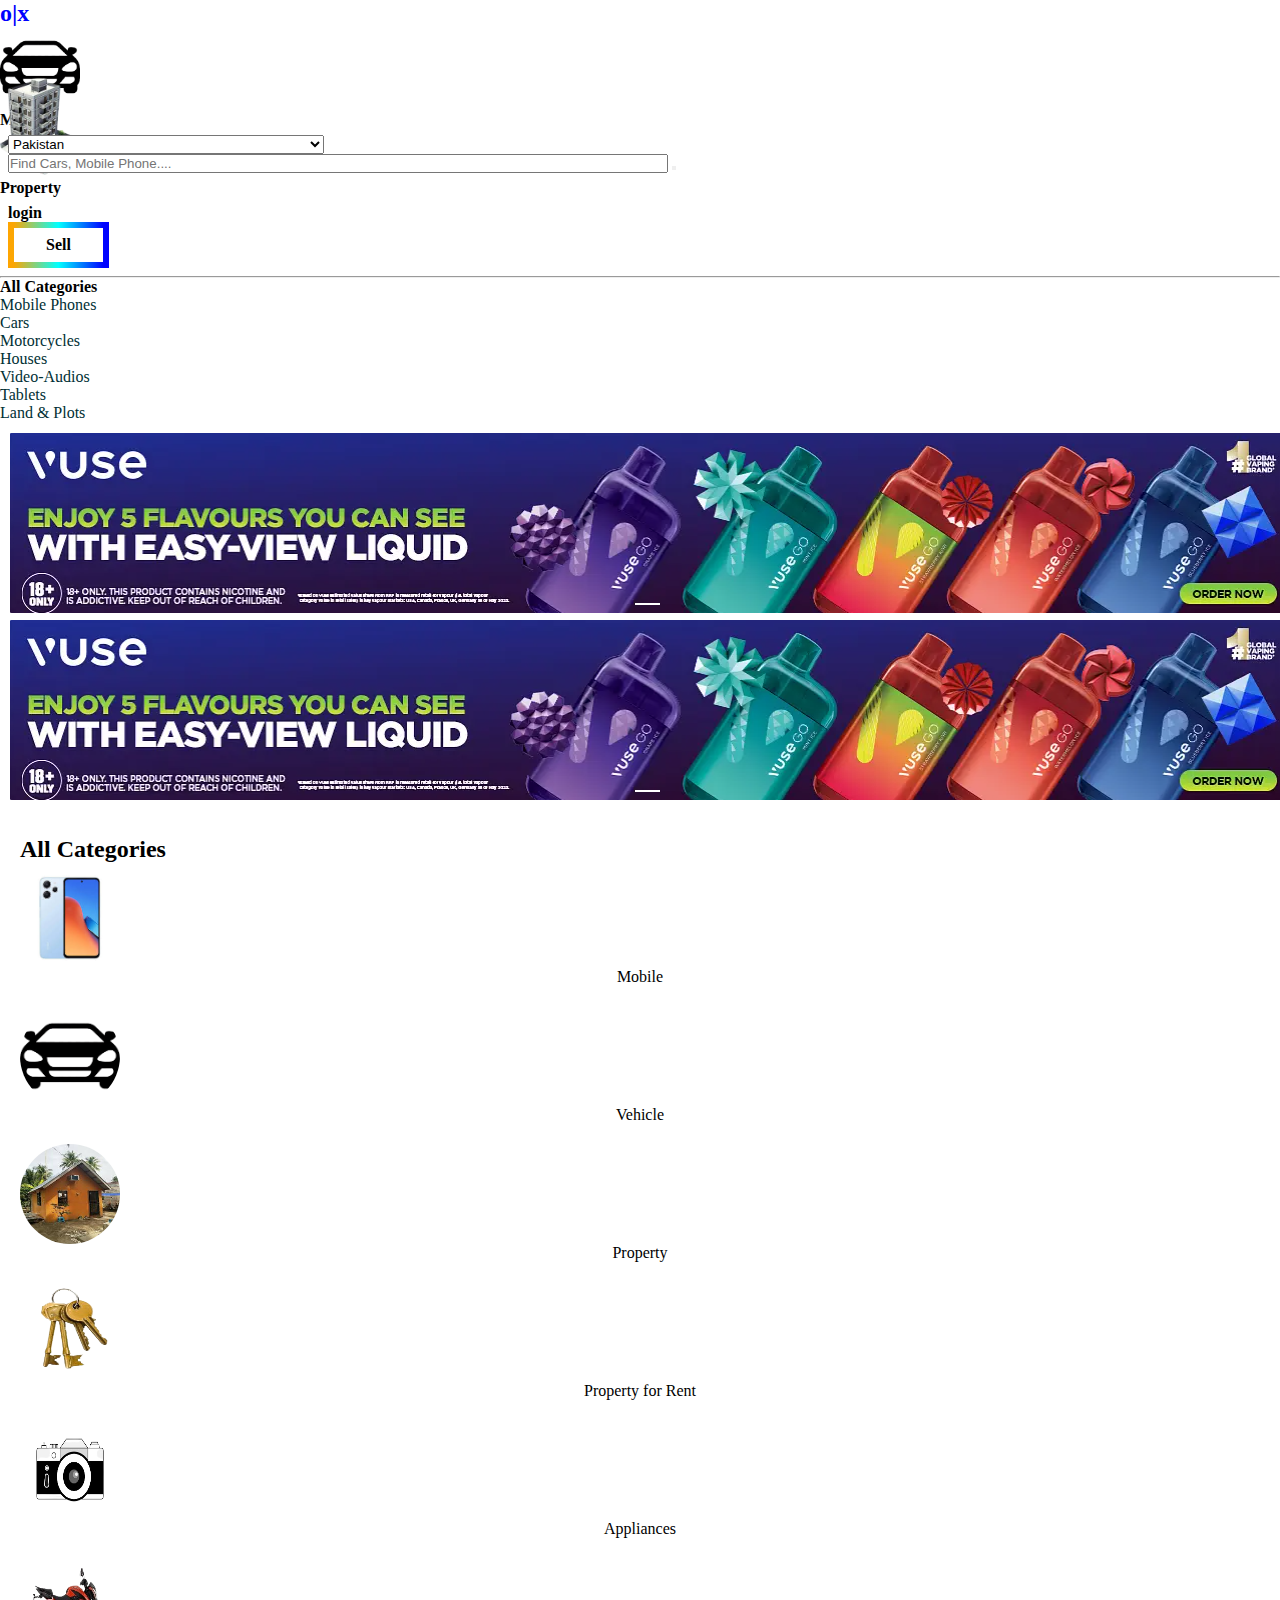
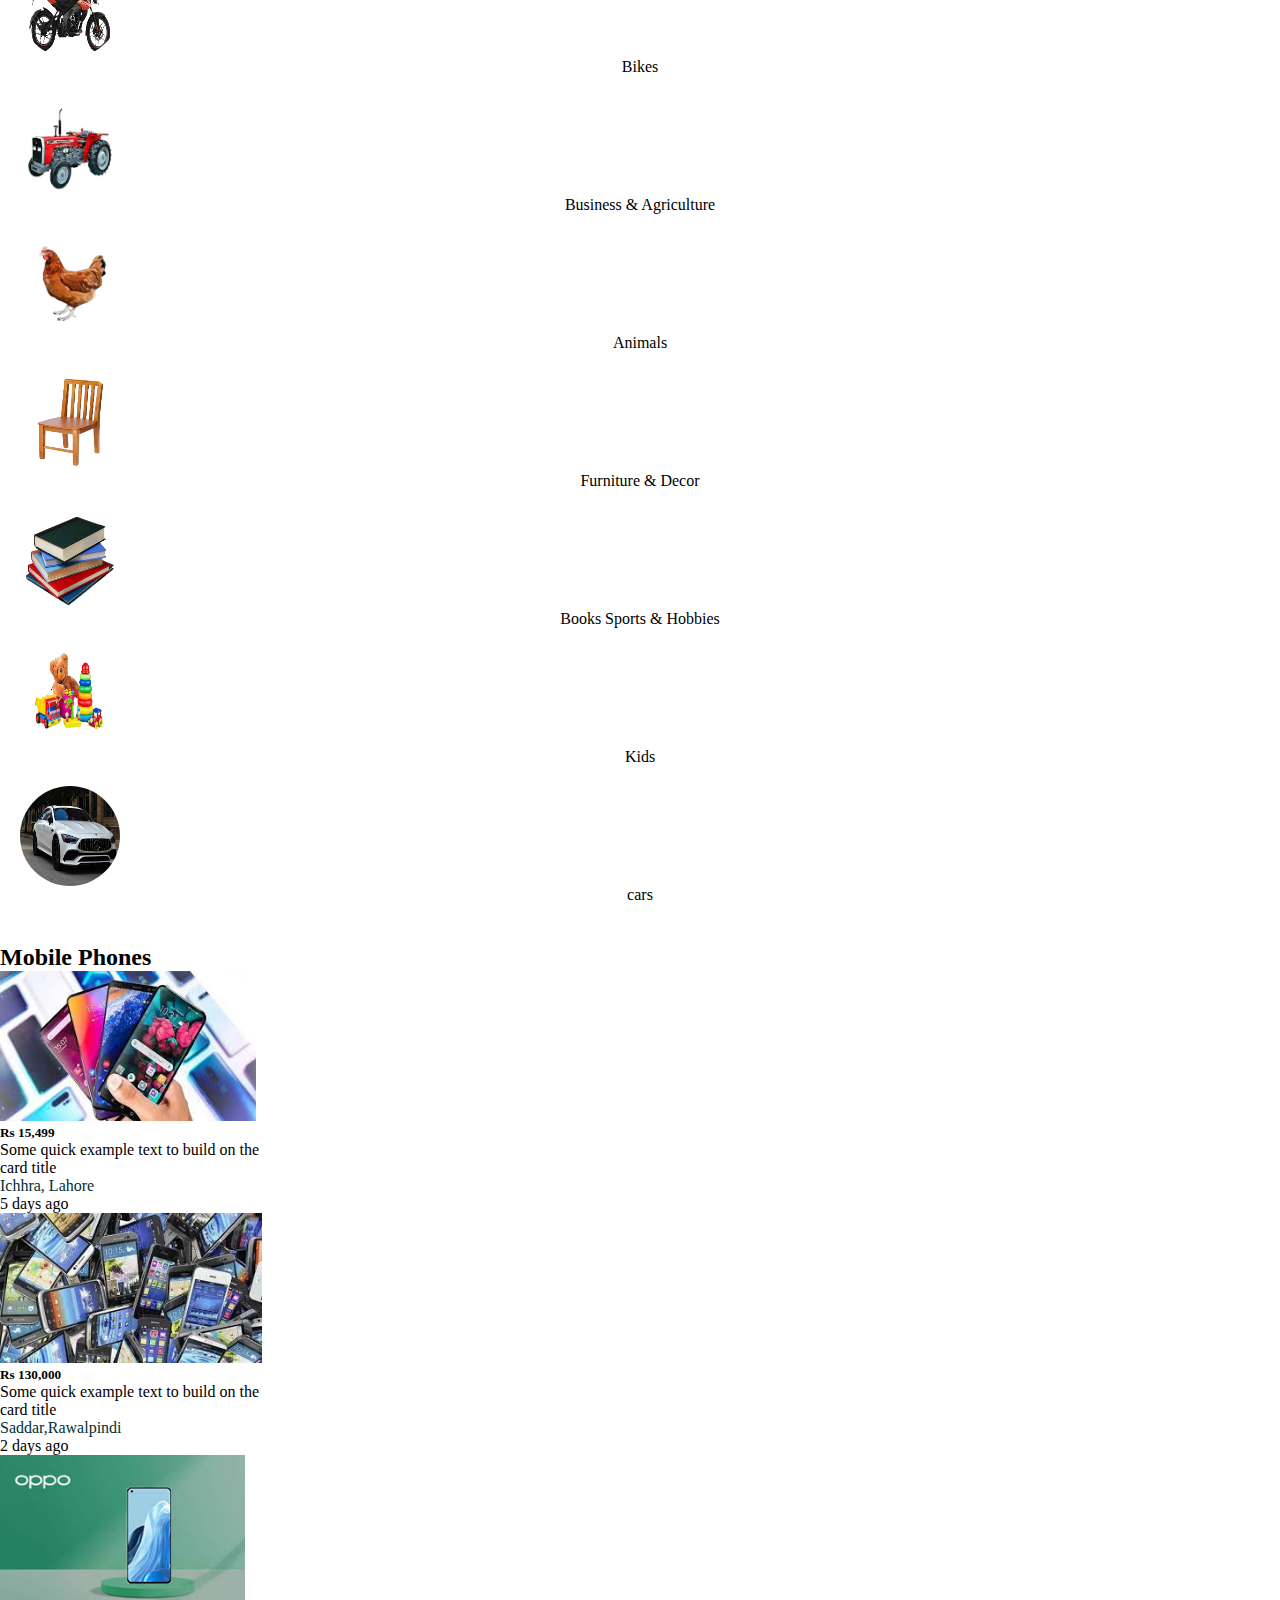
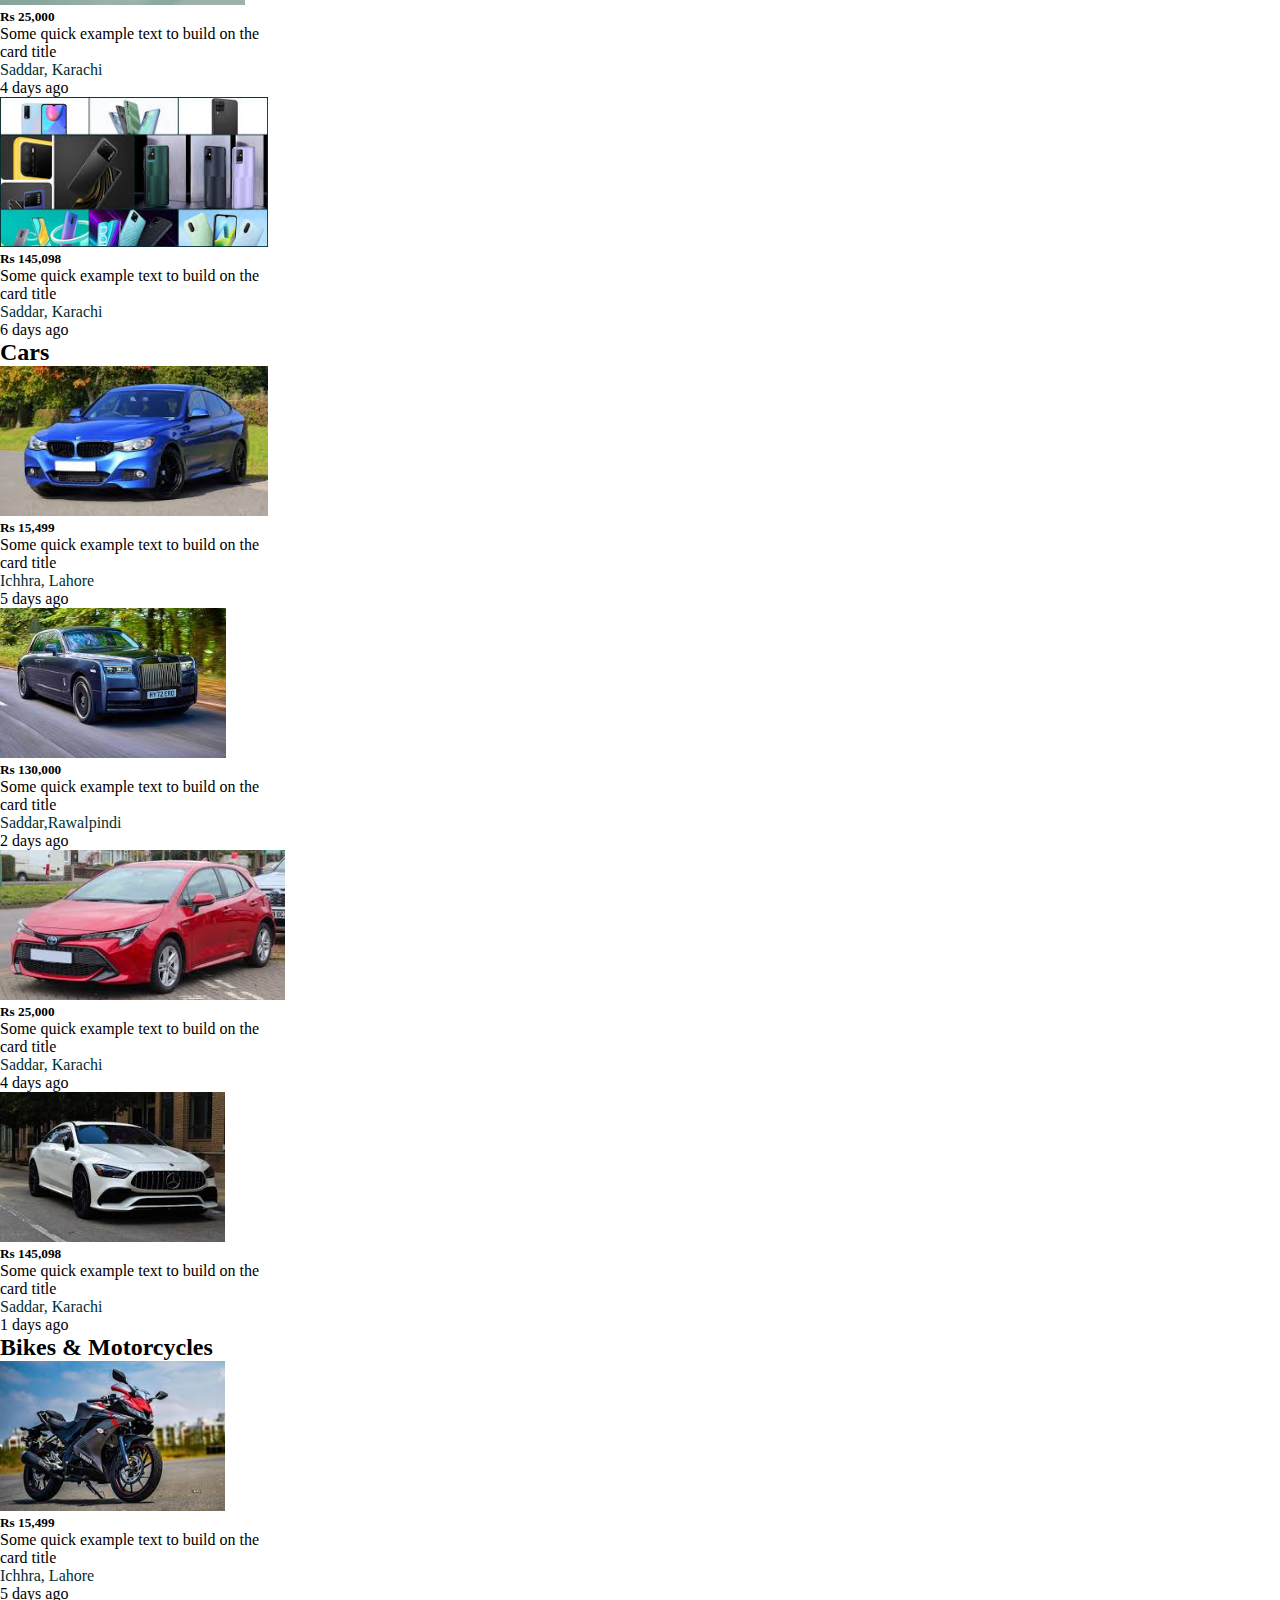
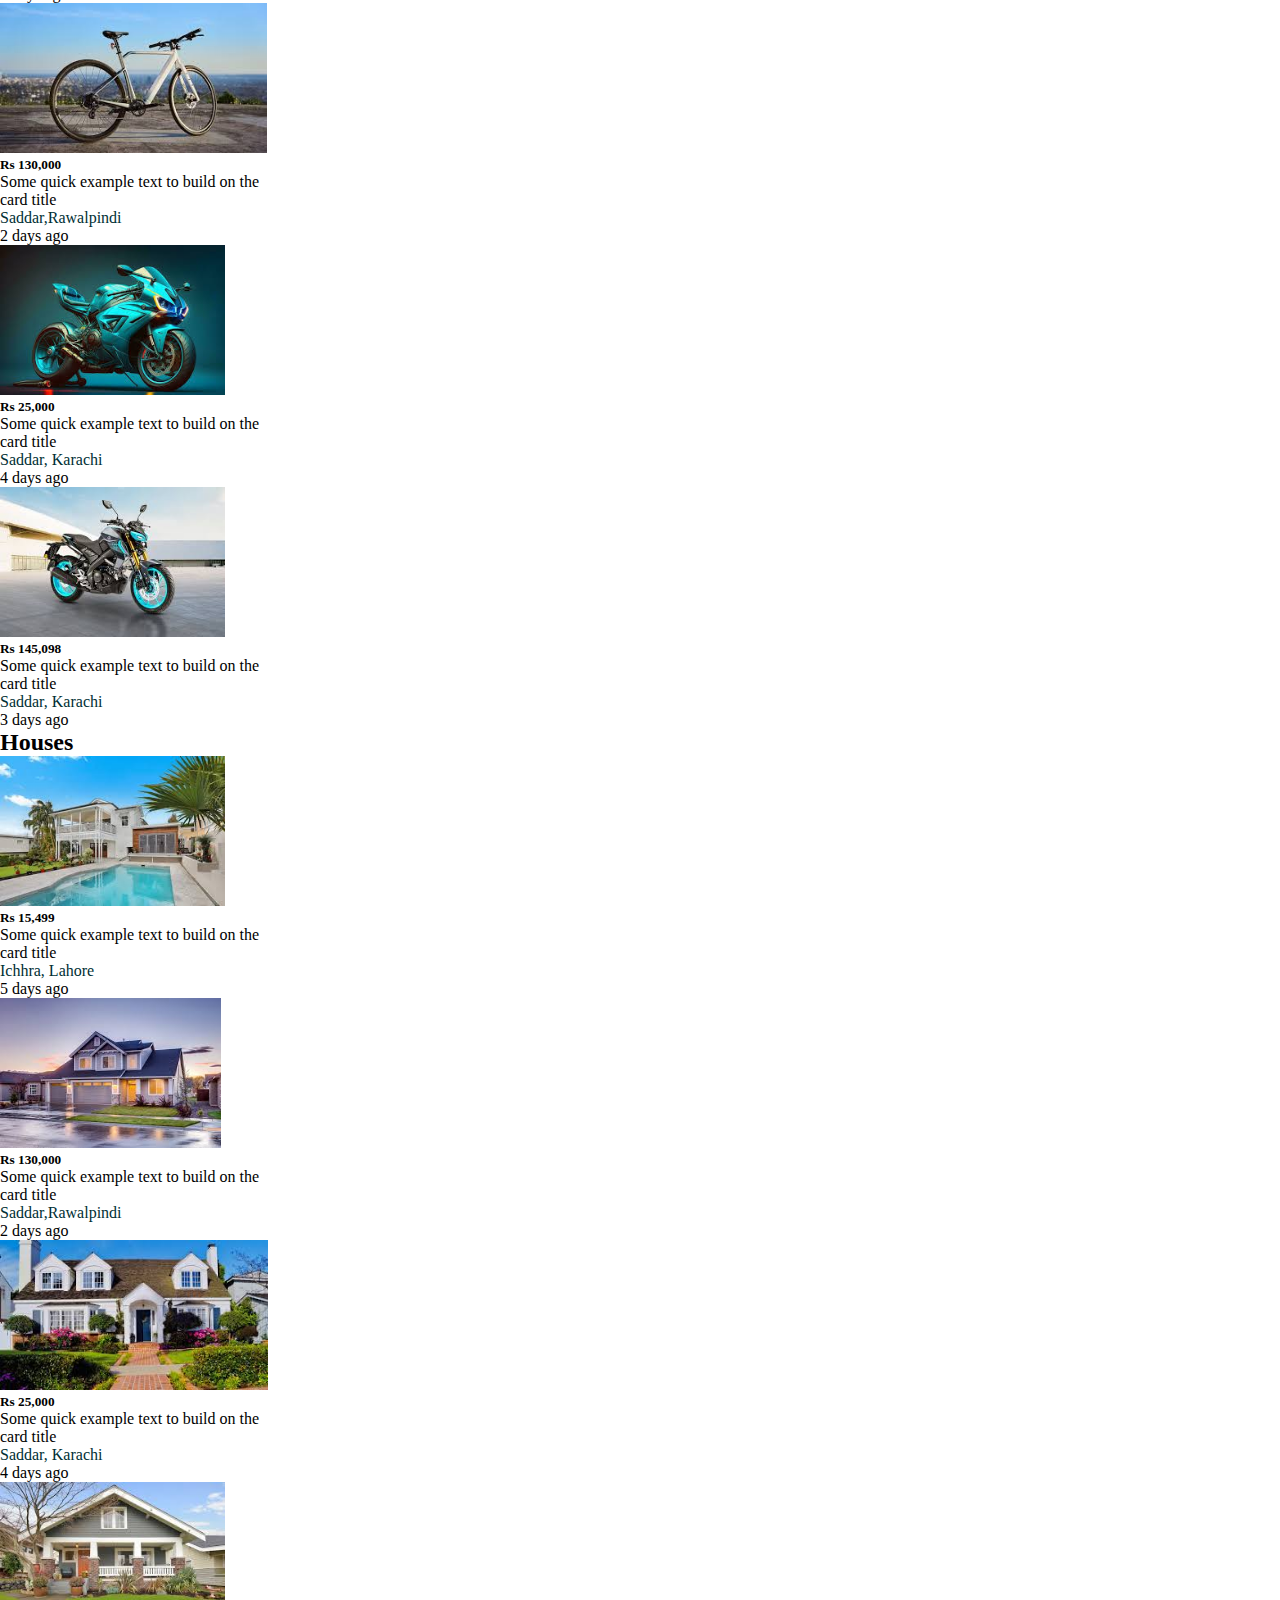
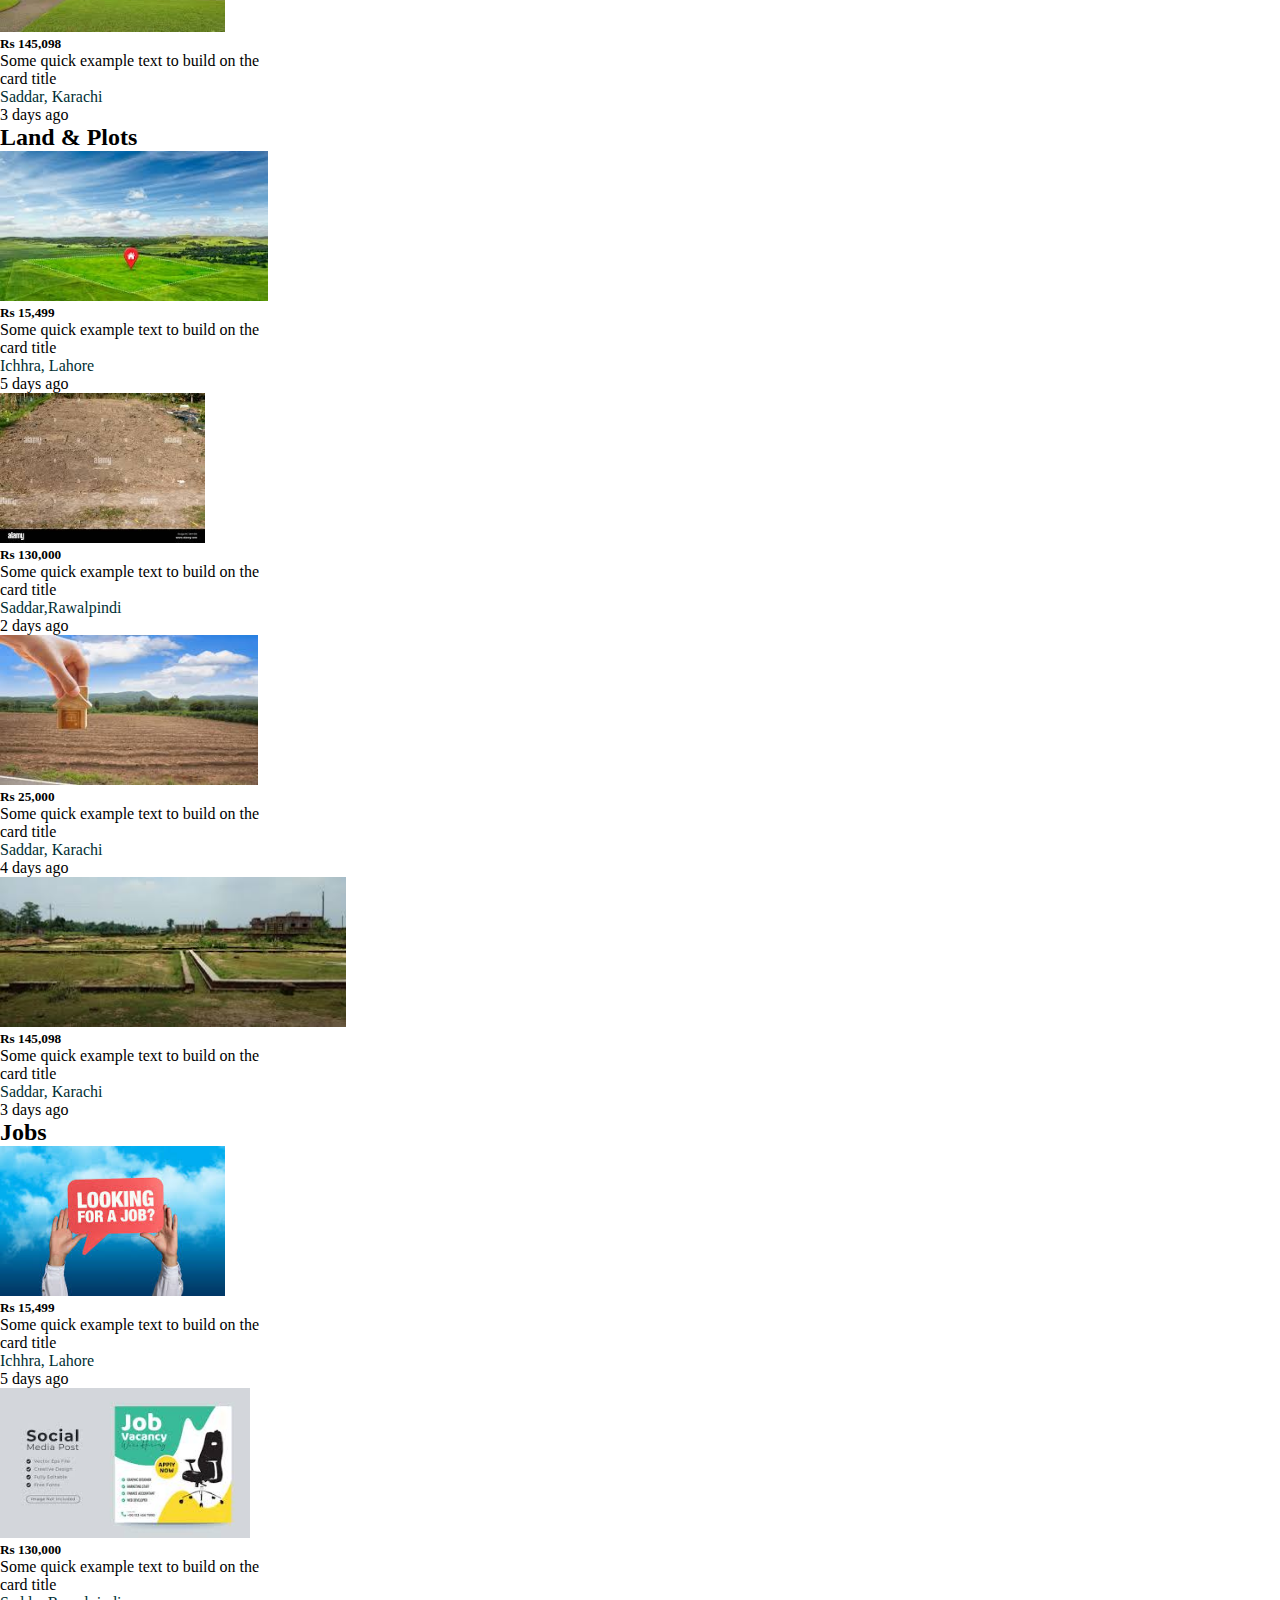
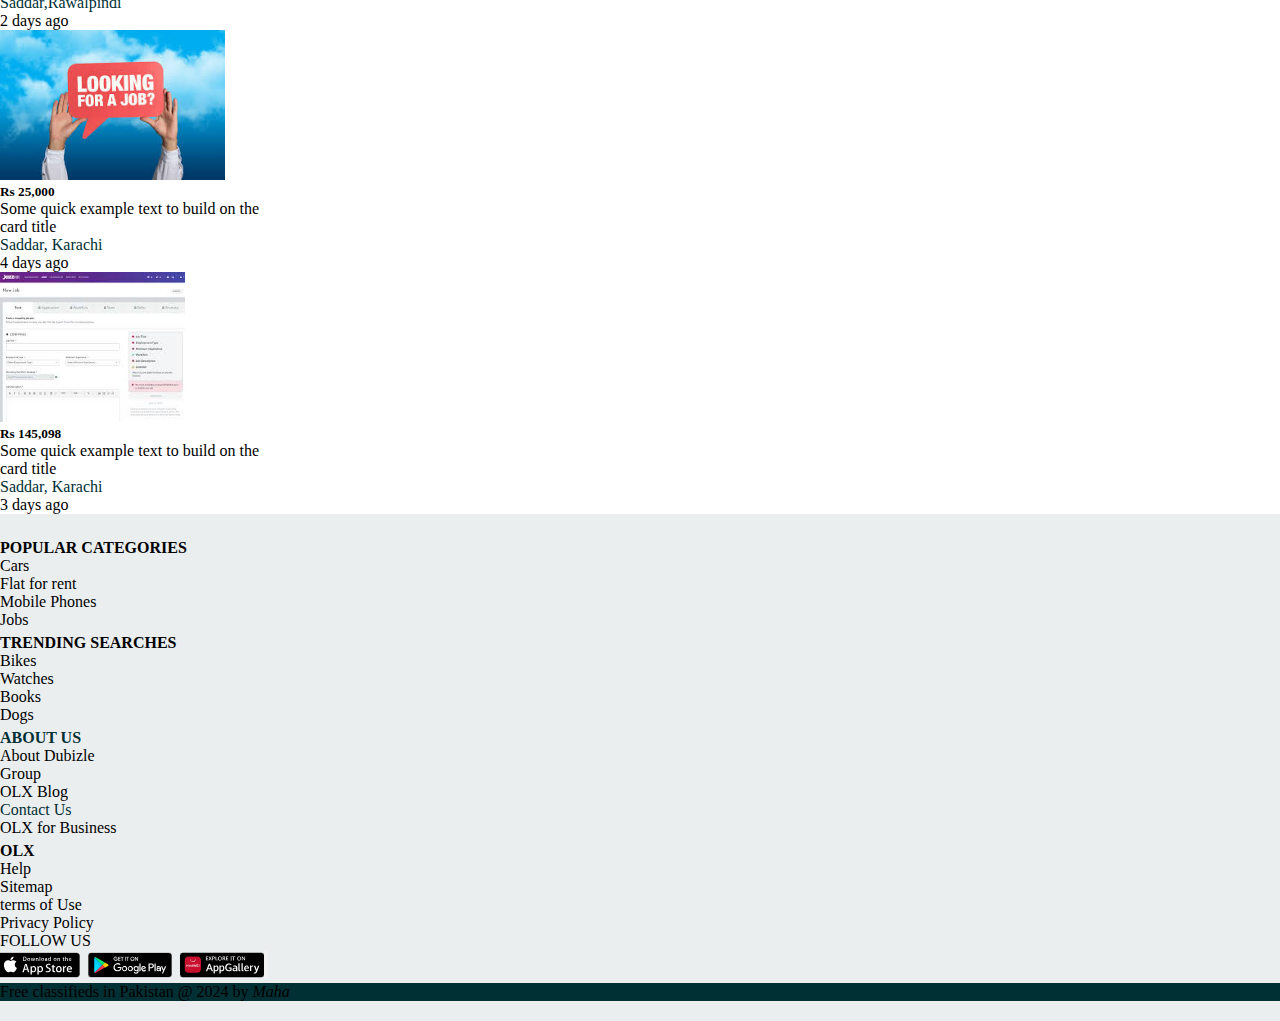
<file: index.html>
<!DOCTYPE html>
<html lang="en">

<head>
    <meta charset="UTF-8">
    <meta name="viewport" content="width=device-width, initial-scale=1.0">
    <title>OLX Web</title>
    <link href="https://cdn.jsdelivr.net/npm/bootstrap@5.0.2/dist/css/bootstrap.min.css" rel="stylesheet"
        integrity="sha384-EVSTQN3/azprG1Anm3QDgpJLIm9Nao0Yz1ztcQTwFspd3yD65VohhpuuCOmLASjC" crossorigin="anonymous">
    <link rel="stylesheet" href="https://cdnjs.cloudflare.com/ajax/libs/font-awesome/6.5.1/css/all.min.css"
        integrity="sha512-DTOQO9RWCH3ppGqcWaEA1BIZOC6xxalwEsw9c2QQeAIftl+Vegovlnee1c9QX4TctnWMn13TZye+giMm8e2LwA=="
        crossorigin="anonymous" referrerpolicy="no-referrer" />
    <link rel="stylesheet" href="style.css">
</head>

<body>
    <header>
        <div class="container-fluid first-panel d-flex justify-content-start align-items-center">
            <div class="olx-logo">
                <a class="logo-anchor p-4" href="#">o|x</a>
            </div>
            <div class="logo d-flex align-items-center">
                <a class="logo-anchor" href="#"><img src="assets/motorLogo.png" alt=""></a>
                <a class="logo-anchor" href="#">
                    <p class="mt-3">Motors</p>
                </a>
            </div>
            <div class="logo ms-3 d-flex align-items-center">
                <a class="logo-anchor" href="#"><img src="assets/propertyLogo.png" alt=""></a>
                <a class="logo-anchor" href="#">
                    <p class="mt-3">Property</p>
                </a>
            </div>
        </div>
        <div class="second-panel d-flex align-items-center">
            <div class="location ms-3 border border-secondary rounded d-flex">
                <div class="location-icon d-flex align-items-center justify-content-center">
                    <i class="fa-solid fa-location-dot"></i>
                </div>
                <select class="select-location p-2" name="select" id="">
                    <option value="">Pakistan</option>
                    <option value="">Use Current Location</option>
                    <option value="">See All Adds in Pakistan</option>
                </select>
            </div>
            <div class="search ms-3 d-flex align-items-center">
                <input type="text" placeholder="Find Cars, Mobile Phone...."
                    class="search-input p-2 border border-secondary rounded-start ">
                <button class="search-icon p-2 border border-secondary rounded-end bg-dark"><i
                        class="fa-solid fa-magnifying-glass"></i></button>
            </div>
            <div class="ms-4 p-2">
                <a class="logo-anchor" href="#" class="login text-bold">login</a>
            </div>
            <div class="sell ms-5">
                <a class="logo-anchor" href="#"><i class="fa-solid fa-plus"></i> Sell</a></div>
        </div>
    </header>
    <hr>
    <div class="nav-li">
        <ul class="d-flex flex-wrap ms-3 p-2">
            <li><a class="logo-anchor" href="#">All Categories</a></li>
            <li><a class="list" href="#">Mobile Phones</a></li>
            <li><a class="list" href="#">Cars</a></li>
            <li><a class="list" href="#">Motorcycles</a></li>
            <li><a class="list" href="#">Houses</a></li>
            <li><a class="list" href="#">Video-Audios</a></li>
            <li><a class="list" href="#">Tablets</a></li>
            <li><a class="list" href="#">Land & Plots</a></li>
        </ul>
    </div>
    <div class="panel-slide">
        <div id="carouselExampleSlidesOnly" class="carousel slide ms-4 me-4" data-bs-ride="carousel">
            <div class="carousel-inner">
                <div class="carousel-item active">
                    <a href=""><img src="assets/slider.PNG" class="d-block w-100" alt="..."></a>
                </div>
                <div class="carousel-item">
                    <img src="assets/slider.PNG" class="d-block w-100" alt="...">
                </div>
            </div>
        </div>
    </div>
    <div class="categories">
        <h2 class="mt-2 ms-4">All Categories</h2>
        <div class="categories-img d-flex flex-wrap ms-3 mt-2 me-3">
            <div class="cat-info">
                <a class="cat-anchor rounded-circle bg-danger ms-4" href="#"><img src="assets/phone.jpeg"
                        class="border border-white rounded-circle bg-warning cat-logo bg-danger" alt=""></a>
                <p class="text-center mt-3 mb-0">Mobile</p>
            </div>
            <div class="cat-info">
                <a class="cat-anchor rounded-circle bg-warning ms-4" href="#"><img src="assets/motorLogo.png"
                        class="rounded-circle cat-logo" alt=""></a>
                <p class="text-center mt-3 mb-0">Vehicle</p>
            </div>
            <div class="cat-info">
                <a class="cat-anchor rounded-circle ms-4" href="#"><img src="assets/house.jpeg"
                        class="rounded-circle cat-logo" alt=""></a>
                <p class="text-center mt-3 mb-0">Property</p>
            </div>
            <div class="cat-info">
                <a class="cat-anchor rounded-circle bg-primary ms-4" href="#"><img src="assets/key.png"
                        class="rounded-circle cat-logo" alt="" style="height: 100px; width: 100px;"></a>
                <p class="text-center mt-3 mb-0">Property for Rent</p>
            </div>
            <div class="cat-info">
                <a class="cat-anchor rounded-circle bg-secondary ms-4" href="#"><img src="assets/camera.png"
                        class="border border-secondary rounded-circle cat-logo" alt=""></a>
                <p class="text-center mt-3 mb-0">Appliances</p>
            </div>
            <div class="cat-info">
                <a class="cat-anchor rounded-circle bg-success ms-4" href="#"><img src="assets/bike.png"
                        class="border border-secondary rounded-circle cat-logo" alt=""></a>
                <p class="text-center mt-3 mb-0">Bikes</p>
            </div>
            <div class="cat-info">
                <a class="cat-anchor rounded-circle bg-danger ms-4" href="#"><img src="assets/tractor.png" class="cat-logo"
                        alt=""></a>
                <p class="text-center mt-3 mb-0">Business & Agriculture</p>
            </div>
            <div class="cat-info">
                <a class="cat-anchor rounded-circle bg-info ms-4" href="#"><img src="assets/hen.png"
                        class="border border-secondary rounded-circle cat-logo" alt=""></a>
                <p class="text-center mt-3 mb-0">Animals</p>
            </div>
        <!-- </div> -->
        <!-- <div class="d-flex ms-5 mt-3"> -->
            <div class="cat-info">
                <a class="cat-anchor rounded-circle bg-primary ms-4" href="#"><img src="assets/chair.png"
                        class="border border-secondary rounded-circle cat-logo" alt=""></a>
                <p class="text-center mt-3 mb-0">Furniture & Decor</p>
            </div>
            <div class="cat-info">
                <a class="cat-anchor rounded-circle bg-danger ms-4" href="#"><img src="assets/books.png"
                        class="border border-secondary rounded-circle cat-logo" alt=""></a>
                <p class="text-center mt-3 mb-0">Books Sports & Hobbies</p>
            </div>
            <div class="cat-info">
                <a class="cat-anchor rounded-circle bg-secondary ms-4" href="#"><img src="assets/toys.png"
                        class="border border-secondary rounded-circle cat-logo" alt=""></a>
                <p class="text-center mt-3 mb-0">Kids</p>
            </div>
            <div class="cat-info">
                <a class="cat-anchor rounded-circle bg-secondary ms-4" href="#"><img src="assets/car4.jpeg"
                        class="border border-secondary rounded-circle cat-logo" alt=""></a>
                <p class="text-center mt-3 mb-0">cars</p>
            </div>
        <!-- </div> -->
        </div>
    </div>
<!-- Phones -->
    <div class="container-fluid mt-5">
        <div class="row ms-4 me-4">
            <h2 class="mt-4">Mobile Phones</h2>
            <div class="col-lg-3 col-md-4 col-sm-6 col-xs-12  mt-2">
                <div class="card" style="width: 18rem;">
                    <img src="assets/phone1.jpeg" class="card-img-top" alt="...">
                    <div class="card-body">
                        <h5 class="card-title">Rs 15,499 <span><i class="fa-regular fa-heart"></i></span></h5>
                        <p class="card-text">Some quick example text to build on the card title</p>
                        <a href="#" class="">Ichhra, Lahore</a>
                        <p>5 days ago</p>
                    </div>
                </div>
            </div>
            <div class="col-lg-3 col-md-4 col-sm-6 col-xs-12 ">
                <div class="card" style="width: 18rem;">
                    <img src="assets/phone2.jpeg" class="card-img-top" alt="...">
                    <div class="card-body">
                        <h5 class="card-title">Rs 130,000 <span><i class="fa-regular fa-heart"></i></span></h5>
                        <p class="card-text">Some quick example text to build on the card title</p>
                        <a href="#">Saddar,Rawalpindi</a>
                        <p>2 days ago</p>
                    </div>
                </div>
            </div>
            <div class="col-lg-3 col-md-4 col-sm-6 col-xs-12 ">
                <div class="card" style="width: 18rem;">
                    <img src="assets/phone3.jpeg" class="card-img-top" alt="...">
                    <div class="card-body">
                        <h5 class="card-title">Rs 25,000 <span><i class="fa-regular fa-heart"></i></span></h5>
                        <p class="card-text">Some quick example text to build on the card title</p>
                        <a href="#">Saddar, Karachi</a>
                        <p>4 days ago</p>
                    </div>
                </div>
            </div>
            <div class="col-lg-3 col-md-4 col-sm-6 col-xs-12 ">
                <div class="card" style="width: 18rem;">
                    <img src="assets/phone4.jpeg" class="card-img-top" alt="...">
                    <div class="card-body">
                        <h5 class="card-title">Rs 145,098 <span><i class="fa-regular fa-heart"></i></span></h5>
                        <p class="card-text">Some quick example text to build on the card title</p>
                        <a href="#">Saddar, Karachi</a>
                        <p>6 days ago</p>
                    </div>
                </div>
            </div>
        </div>
    </div>
    <!-- card cars -->
    <div class="container-fluid">
        <div class="row ms-4 me-3">
            <h2 class="mt-4">Cars</h2>
            <div class="col-lg-3 col-md-4 col-sm-6 col-12 mt-2">
                <div class="card" style="width: 18rem;">
                    <img src="assets/car1.jpeg" class="card-img-top" alt="...">
                    <div class="card-body">
                        <h5 class="card-title">Rs 15,499 <span><i class="fa-regular fa-heart"></i></span></h5>
                        <p class="card-text">Some quick example text to build on the card title</p>
                        <a href="#" class="">Ichhra, Lahore</a>
                        <p>5 days ago</p>
                    </div>
                </div>
            </div>
            <div class="col-lg-3 col-md-4 col-sm-6 col-12 mt-2">
                <div class="card" style="width: 18rem;">
                    <img src="assets/car2.jpeg" class="card-img-top" alt="...">
                    <div class="card-body">
                        <h5 class="card-title">Rs 130,000 <span><i class="fa-regular fa-heart"></i></span></h5>
                        <p class="card-text">Some quick example text to build on the card title</p>
                        <a href="#">Saddar,Rawalpindi</a>
                        <p>2 days ago</p>
                    </div>
                </div>
            </div>
            <div class="col-lg-3 col-md-4 col-sm-6 col-12 mt-2">
                <div class="card" style="width: 18rem;">
                    <img src="assets/car3.jpeg" class="card-img-top" alt="...">
                    <div class="card-body">
                        <h5 class="card-title">Rs 25,000 <span><i class="fa-regular fa-heart"></i></span></h5>
                        <p class="card-text">Some quick example text to build on the card title</p>
                        <a href="#">Saddar, Karachi</a>
                        <p>4 days ago</p>
                    </div>
                </div>
            </div>
            <div class="col-lg-3 col-md-4 col-sm-6 col-12 mt-2">
                <div class="card" style="width: 18rem;">
                    <img src="assets/car4.jpeg" class="card-img-top" alt="...">
                    <div class="card-body">
                        <h5 class="card-title">Rs 145,098 <span><i class="fa-regular fa-heart"></i></span></h5>
                        <p class="card-text">Some quick example text to build on the card title</p>
                        <a href="#">Saddar, Karachi</a>
                        <p>1 days ago</p>
                    </div>
                </div>
            </div>
        </div>
    </div>
    <!-- card bikes -->
    <div class="container-fluid">
        <div class="row ms-4 me-4">
            <h2 class="mt-4">Bikes & Motorcycles</h2>
            <div class="col-lg-3 col-md-4 col-sm-6 col  mt-2">
                <div class="card" style="width: 18rem;">
                    <img src="assets/bike1.jpeg" class="card-img-top" alt="...">
                    <div class="card-body">
                        <h5 class="card-title">Rs 15,499 <span><i class="fa-regular fa-heart"></i></span></h5>
                        <p class="card-text">Some quick example text to build on the card title</p>
                        <a href="#" class="">Ichhra, Lahore</a>
                        <p>5 days ago</p>
                    </div>
                </div>
            </div>
            <div class="col-lg-3 col-md-4 col-sm-6 col ">
                <div class="card" style="width: 18rem;">
                    <img src="assets/bike2.jpeg" class="card-img-top" alt="...">
                    <div class="card-body">
                        <h5 class="card-title">Rs 130,000 <span><i class="fa-regular fa-heart"></i></span></h5>
                        <p class="card-text">Some quick example text to build on the card title</p>
                        <a href="#">Saddar,Rawalpindi</a>
                        <p>2 days ago</p>
                    </div>
                </div>
            </div>
            <div class="col-lg-3 col-md-4 col-sm-6 col ">
                <div class="card" style="width: 18rem;">
                    <img src="assets/bike3.jpeg" class="card-img-top" alt="...">
                    <div class="card-body">
                        <h5 class="card-title">Rs 25,000 <span><i class="fa-regular fa-heart"></i></span></h5>
                        <p class="card-text">Some quick example text to build on the card title</p>
                        <a href="#">Saddar, Karachi</a>
                        <p>4 days ago</p>
                    </div>
                </div>
            </div>
            <div class="col-lg-3 col-md-4 col-sm-6 col ">
                <div class="card" style="width: 18rem;">
                    <img src="assets/bike4.jpeg" class="card-img-top" alt="...">
                    <div class="card-body">
                        <h5 class="card-title">Rs 145,098 <span><i class="fa-regular fa-heart"></i></span></h5>
                        <p class="card-text">Some quick example text to build on the card title</p>
                        <a href="#">Saddar, Karachi</a>
                        <p>3 days ago</p>
                    </div>
                </div>
            </div>
        </div>
    </div>
    <!-- card houses -->
    <div class="container-fluid">
        <div class="row ms-4 me-4">
            <h2 class="mt-4">Houses</h2>
            <div class="col-lg-3 col-md-4 col-sm-6 col  mt-2">
                <div class="card" style="width: 18rem;">
                    <img src="assets/house1.jpeg" class="card-img-top" alt="...">
                    <div class="card-body">
                        <h5 class="card-title">Rs 15,499 <span><i class="fa-regular fa-heart"></i></span></h5>
                        <p class="card-text">Some quick example text to build on the card title</p>
                        <a href="#" class="">Ichhra, Lahore</a>
                        <p>5 days ago</p>
                    </div>
                </div>
            </div>
            <div class="col-lg-3 col-md-4 col-sm-6 col ">
                <div class="card" style="width: 18rem;">
                    <img src="assets/house2.jpeg" class="card-img-top" alt="...">
                    <div class="card-body">
                        <h5 class="card-title">Rs 130,000 <span><i class="fa-regular fa-heart"></i></span></h5>
                        <p class="card-text">Some quick example text to build on the card title</p>
                        <a href="#">Saddar,Rawalpindi</a>
                        <p>2 days ago</p>
                    </div>
                </div>
            </div>
            <div class="col-lg-3 col-md-4 col-sm-6 col ">
                <div class="card" style="width: 18rem;">
                    <img src="assets/house3.jpeg" class="card-img-top" alt="...">
                    <div class="card-body">
                        <h5 class="card-title">Rs 25,000 <span><i class="fa-regular fa-heart"></i></span></h5>
                        <p class="card-text">Some quick example text to build on the card title</p>
                        <a href="#">Saddar, Karachi</a>
                        <p>4 days ago</p>
                    </div>
                </div>
            </div>
            <div class="col-lg-3 col-md-4 col-sm-6 col ">
                <div class="card" style="width: 18rem;">
                    <img src="assets/house4.jpeg" class="card-img-top" alt="...">
                    <div class="card-body">
                        <h5 class="card-title">Rs 145,098 <span><i class="fa-regular fa-heart"></i></span></h5>
                        <p class="card-text">Some quick example text to build on the card title</p>
                        <a href="#">Saddar, Karachi</a>
                        <p>3 days ago</p>
                    </div>
                </div>
            </div>
        </div>
    </div>
    <!-- land and plots    -->
    <div class="container-fluid">
        <div class="row ms-4 me-4">
            <h2 class="mt-4">Land & Plots</h2>
            <div class="col-lg-3 col-md-4 col-sm-6 col  mt-2">
                <div class="card" style="width: 18rem;">
                    <img src="assets/plot1.jpeg" class="card-img-top" alt="...">
                    <div class="card-body">
                        <h5 class="card-title">Rs 15,499 <span><i class="fa-regular fa-heart"></i></span></h5>
                        <p class="card-text">Some quick example text to build on the card title</p>
                        <a href="#" class="">Ichhra, Lahore</a>
                        <p>5 days ago</p>
                    </div>
                </div>
            </div>
            <div class="col-lg-3 col-md-4 col-sm-6 col ">
                <div class="card" style="width: 18rem;">
                    <img src="assets/plot2.jpeg" class="card-img-top" alt="...">
                    <div class="card-body">
                        <h5 class="card-title">Rs 130,000 <span><i class="fa-regular fa-heart"></i></span></h5>
                        <p class="card-text">Some quick example text to build on the card title</p>
                        <a href="#">Saddar,Rawalpindi</a>
                        <p>2 days ago</p>
                    </div>
                </div>
            </div>
            <div class="col-lg-3 col-md-4 col-sm-6 col ">
                <div class="card" style="width: 18rem;">
                    <img src="assets/plot3.jpeg" class="card-img-top" alt="...">
                    <div class="card-body">
                        <h5 class="card-title">Rs 25,000 <span><i class="fa-regular fa-heart"></i></span></h5>
                        <p class="card-text">Some quick example text to build on the card title</p>
                        <a href="#">Saddar, Karachi</a>
                        <p>4 days ago</p>
                    </div>
                </div>
            </div>
            <div class="col-lg-3 col-md-4 col-sm-6 col ">
                <div class="card" style="width: 18rem;">
                    <img src="assets/plot4.jpeg" class="card-img-top" alt="...">
                    <div class="card-body">
                        <h5 class="card-title">Rs 145,098 <span><i class="fa-regular fa-heart"></i></span></h5>
                        <p class="card-text">Some quick example text to build on the card title</p>
                        <a href="#">Saddar, Karachi</a>
                        <p>3 days ago</p>
                    </div>
                </div>
            </div>
        </div>
    </div>
    <!-- jobs -->
    <div class="container-fluid">
        <div class="row ms-4 me-4">
            <h2 class="mt-4">Jobs</h2>
            <div class="col-lg-3 col-md-4 col-sm-6 col  mt-2">
                <div class="card" style="width: 18rem;">
                    <img src="assets/job1.jpeg" class="card-img-top" alt="...">
                    <div class="card-body">
                      <h5 class="card-title">Rs 15,499 <span><i class="fa-regular fa-heart"></i></span></h5>
                      <p class="card-text">Some quick example text to build on the card title</p>
                      <a href="#" class="">Ichhra, Lahore</a>
                      <p>5 days ago</p>
                    </div>
                </div>
            </div>
            <div class="col-lg-3 col-md-4 col-sm-6 col ">    
                <div class="card" style="width: 18rem;">
                    <img src="assets/job2.jpeg" class="card-img-top" alt="...">
                    <div class="card-body">
                      <h5 class="card-title">Rs 130,000 <span><i class="fa-regular fa-heart"></i></span></h5>
                      <p class="card-text">Some quick example text to build on the card title</p>
                      <a href="#">Saddar,Rawalpindi</a>
                      <p>2 days ago</p>
                    </div>
                </div>
            </div>
            <div class="col-lg-3 col-md-4 col-sm-6 col ">
                <div class="card" style="width: 18rem;">
                    <img src="assets/job1.jpeg" class="card-img-top" alt="...">
                    <div class="card-body">
                      <h5 class="card-title">Rs 25,000 <span><i class="fa-regular fa-heart"></i></span></h5>
                      <p class="card-text">Some quick example text to build on the card title</p>
                      <a href="#">Saddar, Karachi</a>
                      <p>4 days ago</p>
                    </div>
                </div>
            </div>
            <div class="col-lg-3 col-md-4 col-sm-6 col ">
                <div class="card" style="width: 18rem;">
                    <img src="assets/job3.jpeg" class="card-img-top" alt="...">
                    <div class="card-body">
                      <h5 class="card-title">Rs 145,098 <span><i class="fa-regular fa-heart"></i></span></h5>
                      <p class="card-text">Some quick example text to build on the card title</p>
                      <a href="#">Saddar, Karachi</a>
                      <p>3 days ago</p>
                    </div>
                </div>
            </div>
            </div>
        </div>
    </div>
    <footer>
        <div class="foot d-flex flex-wrap justify-content-between">
            <ul class="mt-3 ms-3">
                <p class="">POPULAR CATEGORIES</p>
                <li>Cars</li>
                <li>Flat for rent</li>
                <li>Mobile Phones</li>
                <li>Jobs</li>
            </ul>
            <ul class="mt-3 ms-3">
                <p>TRENDING SEARCHES</p>
                <li>Bikes</li>
                <li>Watches</li>
                <li>Books</li>
                <li>Dogs</li>
            </ul>
            <ul class="mt-3 ms-3">
                <p><a href="about.html">ABOUT US</a></p>
                <li>About Dubizle</li>
                <li>Group</li>
                <li>OLX Blog</li>
                <li><a href="contact.html">Contact Us</a></li>
                <li>OLX for Business</li>
            </ul>
            <ul class="mt-3 ms-3">
                <p>OLX</p>
                <li>Help</li>
                <li>Sitemap</li>
                <li>terms of Use</li>
                <li>Privacy Policy</li>
            </ul>
            <div class="follow ms-5 mt-3">
                <h class="mt-3">FOLLOW US</h2>
                <div class="social-icon d-flex mt-2">
                    <div class="social twitter"><a href="#"><i class="fa-brands fa-twitter"></i></a></div>
                    <div class="social facebook"><a href="#"><i class="fa-brands fa-facebook"></i></a></div>
                    <div class="social arrow"><a href="#"><i class="fa-brands fa-youtube"></i></a></div>
                    <div class="social"><a href="#"><i class="fa-brands fa-instagram"></i></a></div>
                </div>
                <div class="app mt-5">
                    <a href="#"><img src="assets/social.PNG" alt=""></a>
                </div>
            </div>
        </div>
        <div class="foot-panel">
            <p class="text-center text-white p-3">Free classifieds in Pakistan @ 2024 by <i>Maha</i></p>
        </div>
    </footer>




    <script src="https://cdn.jsdelivr.net/npm/bootstrap@5.0.2/dist/js/bootstrap.bundle.min.js"
        integrity="sha384-MrcW6ZMFYlzcLA8Nl+NtUVF0sA7MsXsP1UyJoMp4YLEuNSfAP+JcXn/tWtIaxVXM" crossorigin="anonymous">
    </script>
</body>

</html>
</file>
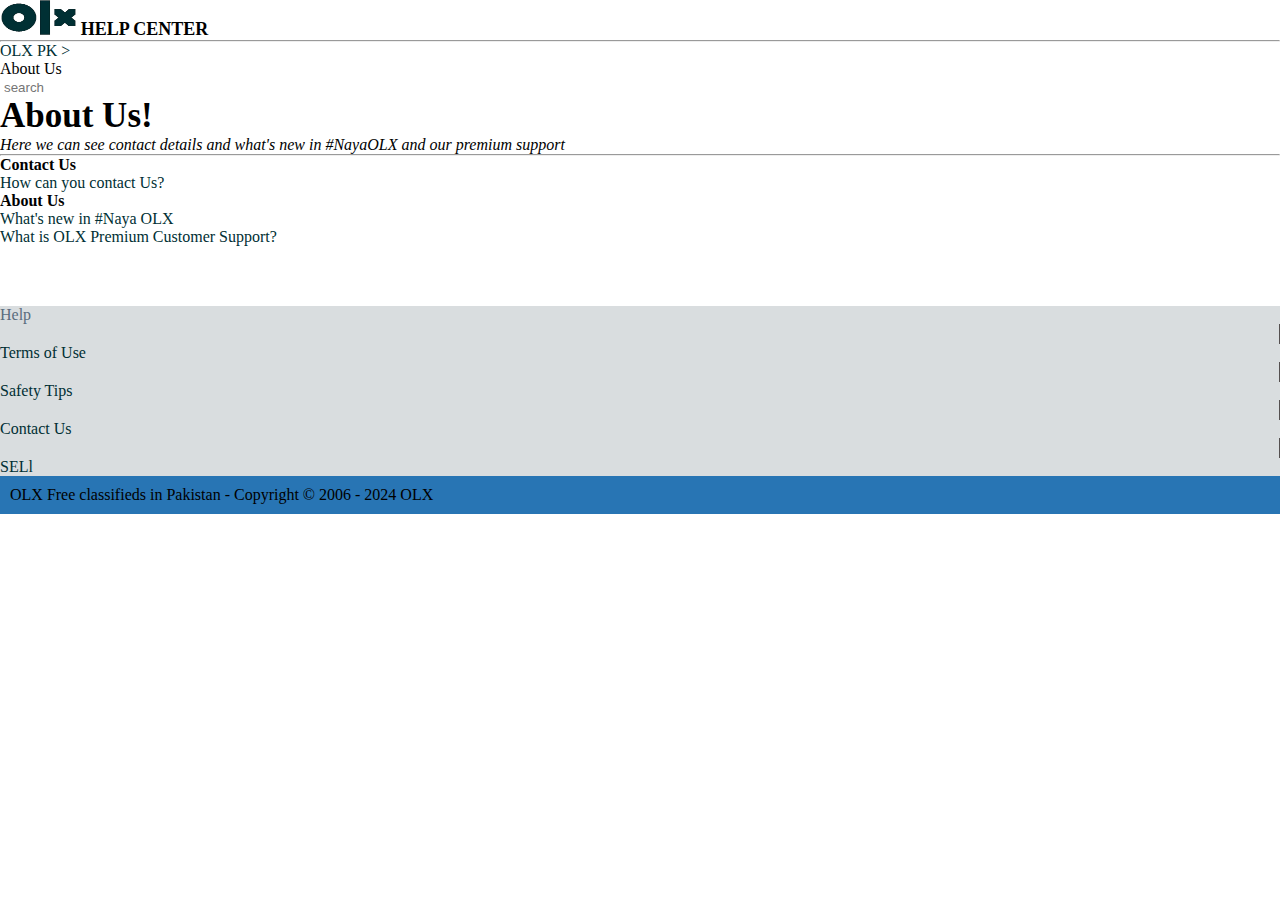
<file: about.html>
<!DOCTYPE html>
<html lang="en">

<head>
    <meta charset="UTF-8">
    <meta name="viewport" content="width=device-width, initial-scale=1.0">
    <title>Contact Us</title>
    <link href="https://cdn.jsdelivr.net/npm/bootstrap@5.0.2/dist/css/bootstrap.min.css" rel="stylesheet"
        integrity="sha384-EVSTQN3/azprG1Anm3QDgpJLIm9Nao0Yz1ztcQTwFspd3yD65VohhpuuCOmLASjC" crossorigin="anonymous">
    <link rel="stylesheet" href="https://cdnjs.cloudflare.com/ajax/libs/font-awesome/6.5.1/css/all.min.css"
        integrity="sha512-DTOQO9RWCH3ppGqcWaEA1BIZOC6xxalwEsw9c2QQeAIftl+Vegovlnee1c9QX4TctnWMn13TZye+giMm8e2LwA=="
        crossorigin="anonymous" referrerpolicy="no-referrer" />
    <link rel="stylesheet" href="style.css">
</head>

<body style="height: 100vh;">
    <header class="container">
        <div class="help mt-3">
            <img src="assets/olx.png" alt="" style="height: 35px; width: 6%;">
            <span class="text-help mt-3">HELP CENTER</span>
        </div>
    </header>
    <hr>
    <div class="container d-flex align-items-center justify-content-between">
        <div class="about d-flex">
            <a href="index.html">OLX PK > </a>
            <p>About Us</p>
        </div>
        <div class="search-about p-2 d-flex border border-secondary rounded-pill">
            <button class="searchIcon "><i class="fa-solid fa-magnifying-glass"></i></button>
            <input type="text" placeholder="search" class="about-input ms-3">
        </div>
    </div>
    <div class="container mt-5">
        <h2 class="abouthead">About Us!</h2>
        <p class="mt-3"><i>Here we can see contact details and what's new in #NayaOLX and our premium support</i></p>
        <hr class="mt-5">
    </div>
    <div class="container mt-3">
        <div class="row">
            <div class="col">
                <h4><a href="contact.html"></a>Contact Us</h4>
                <p><a href="contact.html" class="text-primary">How can you contact Us?</a></p>
            </div>
            <div class="col">
                <h4>About Us</h4>
                <p><a href="#" class="text-primary">What's new in #Naya OLX</a></p>
                <p class="mt-2"><a href="#" class="text-primary">What is OLX Premium Customer Support?</a></p>
            </div>
        </div>
    </div>
    <!-- footer -->
    <div class="foot-about p-4 d-flex align-items-center">
        <div class="container">
            <ul class="d-flex">
                <li><a href="#" class="foot-a">Help</a></li>
                <div class="line me-2"></div>
                <li><a href="#">Terms of Use</a></li>
                <div class="line me-2"></div>
                <li><a href="#">Safety Tips</a></li>
                <div class="line me-2"></div>
                <li><a href="contact.html">Contact Us</a></li>
                <div class="line me-2"></div>
                <li><a href="#">SELl</a></li>
            </ul>
        </div>
    </div>
    <div class="foot2">
        <p class="text-white text-center">OLX Free classifieds in Pakistan - Copyright © 2006 - 2024 OLX</p>
    </div>
    

    <script src="https://cdn.jsdelivr.net/npm/bootstrap@5.0.2/dist/js/bootstrap.bundle.min.js"
        integrity="sha384-MrcW6ZMFYlzcLA8Nl+NtUVF0sA7MsXsP1UyJoMp4YLEuNSfAP+JcXn/tWtIaxVXM" crossorigin="anonymous">
    </script>

</body>

</html>
</file>
<file: style.css>
*{
    margin: 0;
    padding: 0;
    box-sizing: border-box;
    font-style: sans-serif;
}
header{
    width: 100%;
}
.logo{
    width: 100px;
    height: 50px;
}
a.logo-anchor{
    text-decoration: none;
    color: black;
    font-weight: 700;
}
a:hover{
    color: blue;
}
.logo a img{
    width: 80%;
    /* height: 50px; */
}
.olx-logo a{
    /* width: 100%;
    height: 100%; */
    font-size: x-large;
    font-weight: 900;
}
div.second-panel{
    /* width: 100%;
    height: 60px; */
    padding: 8px;
}
div.location{
    width: 25%;
}
.location-icon{
    width: 8%;
}
.location-icon i{
    font-size: 1.2rem;
}
.select-location{
    width: 100%;
}
div.search{
    width: 55%;
    height: 50px;
}
.search-input{
    width: 95%;
}
.search-icon i{
    font-size: 1.2rem;
    color: white;
}
div.sell{
    width: 8%;
    padding: 0.5rem;
    text-align: center;
    border: 6px solid;
    border-radius: 25px; /* Ensures the border is rounded-pill */
    border-image: linear-gradient(to right, orange, cyan, blue) 1;
}
/* .nav-li{
    height: 60px;
} */
li{
    list-style: none;
    margin-right: 25px;
}
a.list{
    color: #002F34;
    text-decoration: none;
}
a.list:hover{
    color: #1ca8b8;
    font-weight: 100;
}
/* slider */
.panel-slide{
    padding: 10px;
}
/* categories */
.categories{
    padding: 20px;
}
div.cat-info{
    /* width: 12%; */
    flex: 1 0 13%; /* This allows 4 items per row on large screens */
    text-align: center;
    margin-bottom: 20px;
}
.cat-logo{
    /* height: 100px;
    width: 100px; */

    width: 100%;
    height: 100%;
    border-radius: 50%;
}
a.cat-anchor{
    margin-top: 5px;
    display: flex;
    justify-content: center;
    align-items: center;
    height: 100px;
    width: 100px;
}
/* <!-- card Phones --> */
span i{
    float: right;
}
a{
    text-decoration: none;
    color: #002F34;
}
img.card-img-top{
    height: 150px;
}
/* footer */
footer{
    background-color: #EBEEEF;
    padding: 20px 0;
}
div.foot{

}
ul p{
    font-weight: bolder;
    margin-top: 5px;
}
div.social{
    margin-right: 25px;
}
div.foot-panel{
    background-color: #002F34;
}
/* 
ABOUT US */
span.text-help{
    font-weight: bolder;
    font-size: 18px;
}
.search-about{
    width: 300px;
}
.searchIcon i{
    font-size: 1.2rem;
    color: #002F34;
}
button.searchIcon{
    border: none;
    background-color: #ffffff;
}
.about-input{
    border: white;
    width: 280px;
}
h2.abouthead{
    font-size: 35px;
    font-weight: 600;

}
div.line{
    border-right: 1px solid rgb(85, 80, 80);
    height: 20px;
    position: relative;
    /* margin-right: 10px; */
}
div.foot-about{
    background-color: #d9dddf;
    margin-top: 60px;
}
.foot-about ul{
    margin: 0;
}
li a.foot-a{
    color: #5A6C7D;
}
.foot2{
    background-color: #2875b4;
    padding: 10px;
    display: block;
}
.foot2 p{
    align-items: center;
    margin: 0;
}

















@media only screen and (max-width: 768px){
    .second-panel{
        display: flex;
        flex-direction: column;
        align-items: stretch;
    }
    .second-panel > div {
        width: 90%;
        display: block;
    }
    .second-panel .search input {
        width: calc(100% - 40px); /* Adjust width considering the button width */
    }

    .second-panel .search button {
        width: 40px;
    }
    div .sell{
        width: 15%;
        align-self: start;

    }
}
</file>
